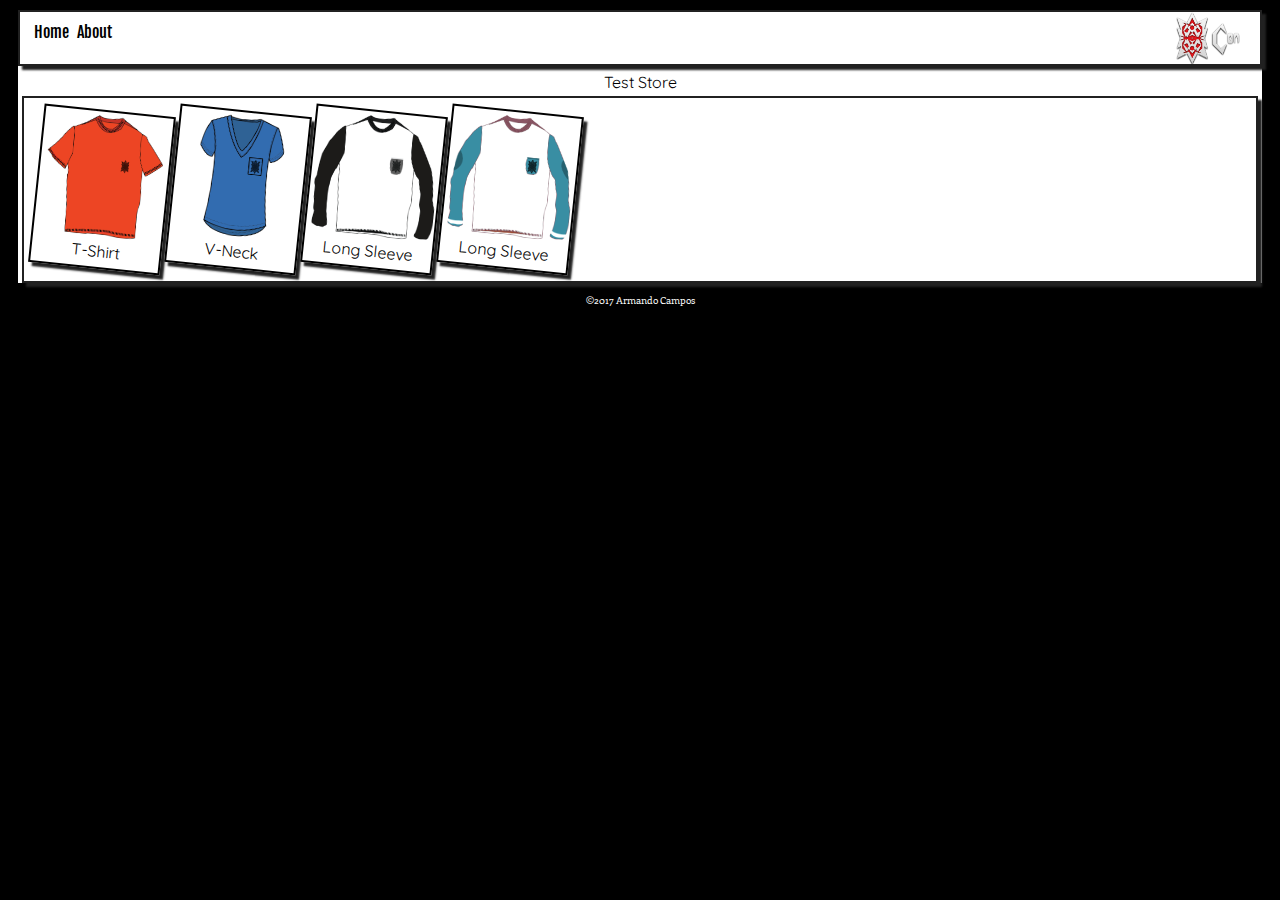
<file: index.html>
<!DOCTYPE HTMl>
<html>
<head>
<title>Test Store</title>
<style>
@import url(index.css);
@import url('https://fonts.googleapis.com/css?family=Merriweather');
@import url('https://fonts.googleapis.com/css?family=Libre+Baskerville');
@import url('https://fonts.googleapis.com/css?family=Enriqueta');
@import url('https://fonts.googleapis.com/css?family=Fjalla+One');
@import url('https://fonts.googleapis.com/css?family=Roboto+Condensed');
@import url('https://fonts.googleapis.com/css?family=Bitter');
@import url('https://fonts.googleapis.com/css?family=Anton');
@import url('https://fonts.googleapis.com/css?family=Quicksand');
</style>
<link rel="icon" type="image/png" href="favicon-16x16.png" sizes="16x16">
<link rel="icon" type="image/png" href="favicon-32x32.png" sizes="32x32">
<link rel="icon" type="image/png" href="favicon-196x196.png" sizes="196x196">
</head>
<body onload="init(4); rad_default(0, 0); rad_default(1, 0); rad_default(2, 0);">
<div id="wrapper">

<div class="area" style="padding: 0px; margin: 6px 0px;">
	<div class="nav">
		<ul>
			<li class="navb fnt_fja" onclick="navigate(0);">Home</li>
			<li class="navb fnt_fja" onclick="navigate(1);">About</li>
		</ul>
	</div>
	<img class="photo" style="float: right; padding-right: 20px;" src="assets/LogoFull.png" />
</div>

<div class="para centext tooltip fnt_enr">Test Store<span class="tooltiptext fnt_enr" id="ttip_item"></span></div>

<div class="area" style="padding: 10px; margin-bottom: 6px;">
	<div class="rads" id="rads3">
		<div class="rad rad_off" id="rad30"><div class="node_item" onclick="btn_setitem(0);" onmouseover="set_text('ttip_item', 'T-Shirt : $8');"><img src="assets/shirtsketch0red.png"/><span class="para">T-Shirt</span></div></div>
		<div class="rad rad_off" id="rad31"><div class="node_item" onclick="btn_setitem(1);" onmouseover="set_text('ttip_item', 'V-Neck : $10');"><img src="assets/shirtsketch1blue.png"/><span class="para">V-Neck</span></div></div>
		<div class="rad rad_off" id="rad32"><div class="node_item" onclick="btn_setitem(2);" onmouseover="set_text('ttip_item', 'Long-Sleeve : $12');"><img src="assets/shirtsketch2white.png"/><span class="para">Long Sleeve</span></div></div>
		<div class="rad rad_off" id="rad33"><div class="node_item" onclick="btn_setitem(3);" onmouseover="set_text('ttip_item', 'Long-Sleeve : $14');"><img src="assets/shirtsketch3blue.png"/><span class="para">Long Sleeve</span></div></div>
	</div>
</div>

<div id="storeform" class="form_off">
<div class="para centext fnt_fja">Test Store Form</div>
<div class="additional centext">Please Select a Size, Color, and Enter your desired Quantity...</div>

<div class="area" style="padding: 0px;">
<form action="" name="info">
	<fieldset>
	<div class="area centered" style="margin: 0px;">
	<img class="resize_s centered" id="displayshirt" src="assets/shirtsketch0white.png" />
	<p class="additional centext" id="displaytext">testing</p>
	</div>
	<div class="area checkered" style="margin: 0px;">
	<span class="para c_white">[ Size ]</span><br>
	<!-- Custom Radio Button Experiment -->
	<div class="rads" id="rads0">
		<div class="rad rad_off" id="rad00" onclick="node_activate(0, 0);"><div class="node_color bg_white">S</div></div>
		<div class="rad rad_off" id="rad01" onclick="node_activate(0, 1);"><div class="node_color bg_white">M</div></div>
		<div class="rad rad_off" id="rad02" onclick="node_activate(0, 2);"><div class="node_color bg_white">L</div></div>
		<div class="rad rad_off" id="rad03" onclick="node_activate(0, 3);"><div class="node_color bg_white">XL</div></div>
		<div class="rad rad_off" id="rad04" onclick="node_activate(0, 4);"><div class="node_color bg_white">2XL</div></div>
	</div>
	<br><br>
	<span class="para c_white">[ Color ]</span><br>
	<!-- Custom Radio Button Experiment -->
	<div class="rads" id="rads1">
		<div class="rad rad_off" id="rad10" onclick="node_activate(1, 0);"><div class="node_color bg_white">.</div></div>
		<div class="rad rad_off" id="rad11" onclick="node_activate(1, 1);"><div class="node_color bg_red">.</div></div>
		<div class="rad rad_off" id="rad12" onclick="node_activate(1, 2);"><div class="node_color bg_orange">.</div></div>
		<div class="rad rad_off" id="rad13" onclick="node_activate(1, 3);"><div class="node_color bg_yellow">.</div></div>
		<div class="rad rad_off" id="rad14" onclick="node_activate(1, 4);"><div class="node_color bg_green">.</div></div>
		<div class="rad rad_off" id="rad15" onclick="node_activate(1, 5);"><div class="node_color bg_blue">.</div></div>
		<div class="rad rad_off" id="rad16" onclick="node_activate(1, 6);"><div class="node_color bg_black">.</div></div>
	</div>
	<br><br>
	<span class="para c_white">[ Quantity ]</span><br>
	<!--<input id="i_quant" type="text" name="quantity">-->
	<div class="rads" id="rads2">
		<div class="rad rad_off" id="rad20" onclick="node_activate(2, 0);"><div class="node_color bg_white">1</div></div>
		<div class="rad rad_off" id="rad21" onclick="node_activate(2, 1);"><div class="node_color bg_white">2</div></div>
		<div class="rad rad_off" id="rad22" onclick="node_activate(2, 2);"><div class="node_color bg_white">3</div></div>
		<div class="rad rad_off" id="rad23" onclick="node_activate(2, 3);"><div class="node_color bg_white">5</div></div>
		<div class="rad rad_off" id="rad24" onclick="node_activate(2, 4);"><div class="node_color bg_white">9</div></div>
		<div class="rad rad_off" id="rad25" onclick="node_activate(2, 5);"><div class="node_color bg_white">12</div></div>
		<div class="rad rad_off" id="rad26" onclick="node_activate(2, 6);"><div class="node_color bg_white">Custom</div></div>
		<div id="quantcustom" class="hide">
			<input id="i_quant" type="text" name="quant">
		</div>
	</div>
	</div>
	<br>
	<input id="b_nxt" class="btn" onclick="return btn_nxt();" type="submit" value="NEXT">
	<span class="notif invalid_off" id="notif_invalid">Name is invalid...</span>

	<div id="purchaseform" class="form_off">
	<div class="area checkered" style="margin: 0px;">
	<span class="para c_white">[ Name ]</span><br>
	<input id="i_name" type="text" name="firstname">
	</div>
	<div class="divider2">...</div>
	<span id="selitem" class="additional" style="display: block;">[ test ]</span>
	<input class="btn" onclick="return btn_submit();" class="sub" type="submit" value="ADD TO CART">
	<span class="notif invalid_off" id="notif_invalidsub">Please fill All required fields...</span>
	</div>
	</fieldset>
</form>
</div>
</div>

</div>

<div class="additional" id="footer">
	©2017 Armando Campos
</div>

<!-- Import -->
<script src="https://ajax.googleapis.com/ajax/libs/jquery/3.1.1/jquery.min.js"></script>
<script src="index.js"></script>
</body>
</html>
</file>
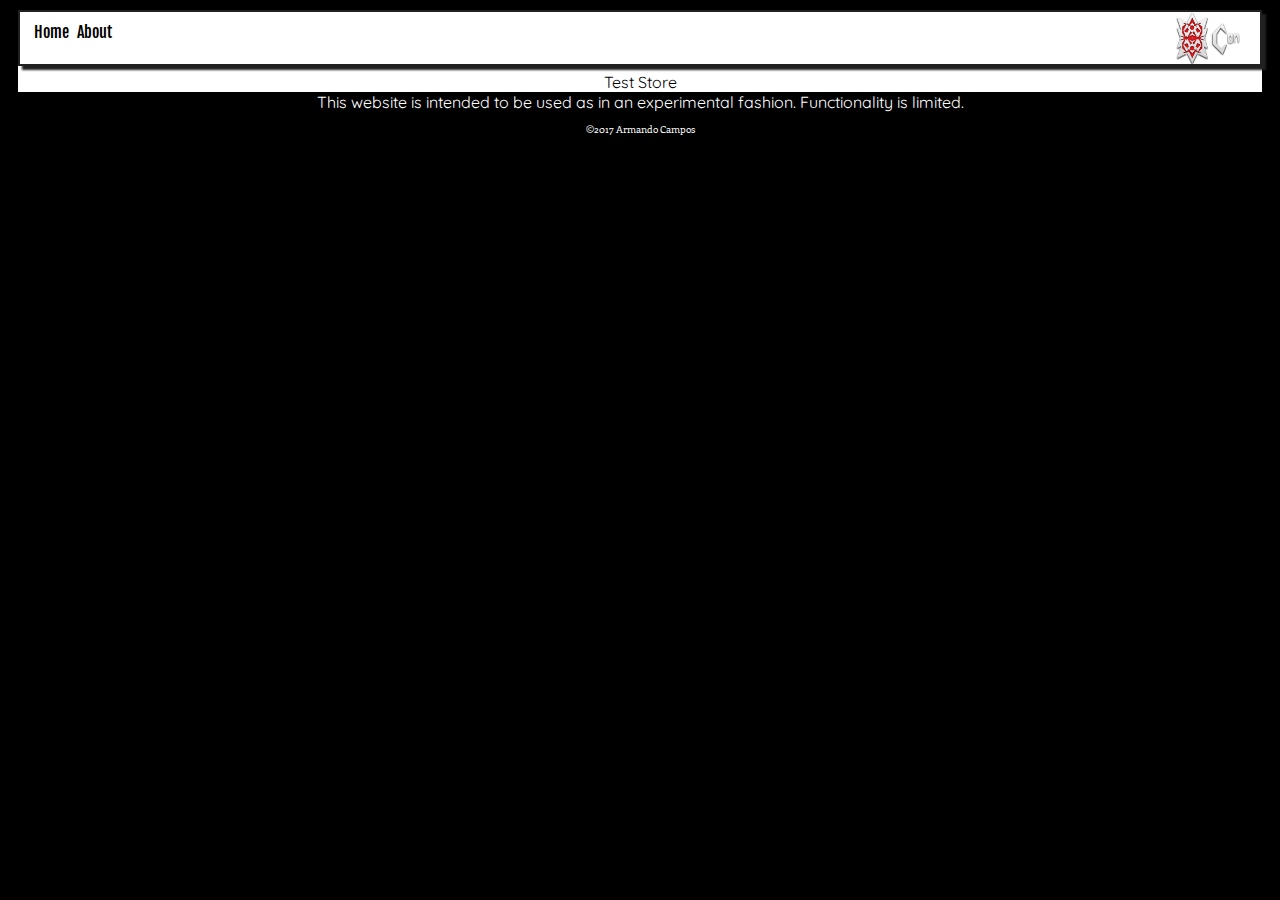
<file: about.html>
<!DOCTYPE HTMl>
<html>
<head>
<title>Test Store</title>
<style>
@import url(index.css);
@import url('https://fonts.googleapis.com/css?family=Merriweather');
@import url('https://fonts.googleapis.com/css?family=Libre+Baskerville');
@import url('https://fonts.googleapis.com/css?family=Enriqueta');
@import url('https://fonts.googleapis.com/css?family=Fjalla+One');
@import url('https://fonts.googleapis.com/css?family=Roboto+Condensed');
@import url('https://fonts.googleapis.com/css?family=Bitter');
@import url('https://fonts.googleapis.com/css?family=Anton');
@import url('https://fonts.googleapis.com/css?family=Quicksand');
</style>
<link rel="icon" type="image/png" href="favicon-16x16.png" sizes="16x16">
<link rel="icon" type="image/png" href="favicon-32x32.png" sizes="32x32">
<link rel="icon" type="image/png" href="favicon-196x196.png" sizes="196x196">
</head>
<body>

<div id="wrapper">

<div class="area" style="padding: 0px; margin: 6px 0px;">
	<div class="nav">
		<ul>
			<li class="navb fnt_fja" onclick="navigate(0);">Home</li>
			<li class="navb fnt_fja" onclick="navigate(1);">About</li>
		</ul>
	</div>
	<img class="photo" style="float: right; padding-right: 20px;" src="assets/LogoFull.png" />
</div>

<div class="para centext tooltip">Test Store<span class="tooltiptext" id="ttip_item">This website is intended to be used as in an experimental fashion. Functionality is limited.</span></div>

</div>

<div class="additional" id="footer">
	©2017 Armando Campos
</div>

<!-- Import -->
<script src="https://ajax.googleapis.com/ajax/libs/jquery/3.1.1/jquery.min.js"></script>
<script src="cart.js"></script>
</body>
</html>
</file>
